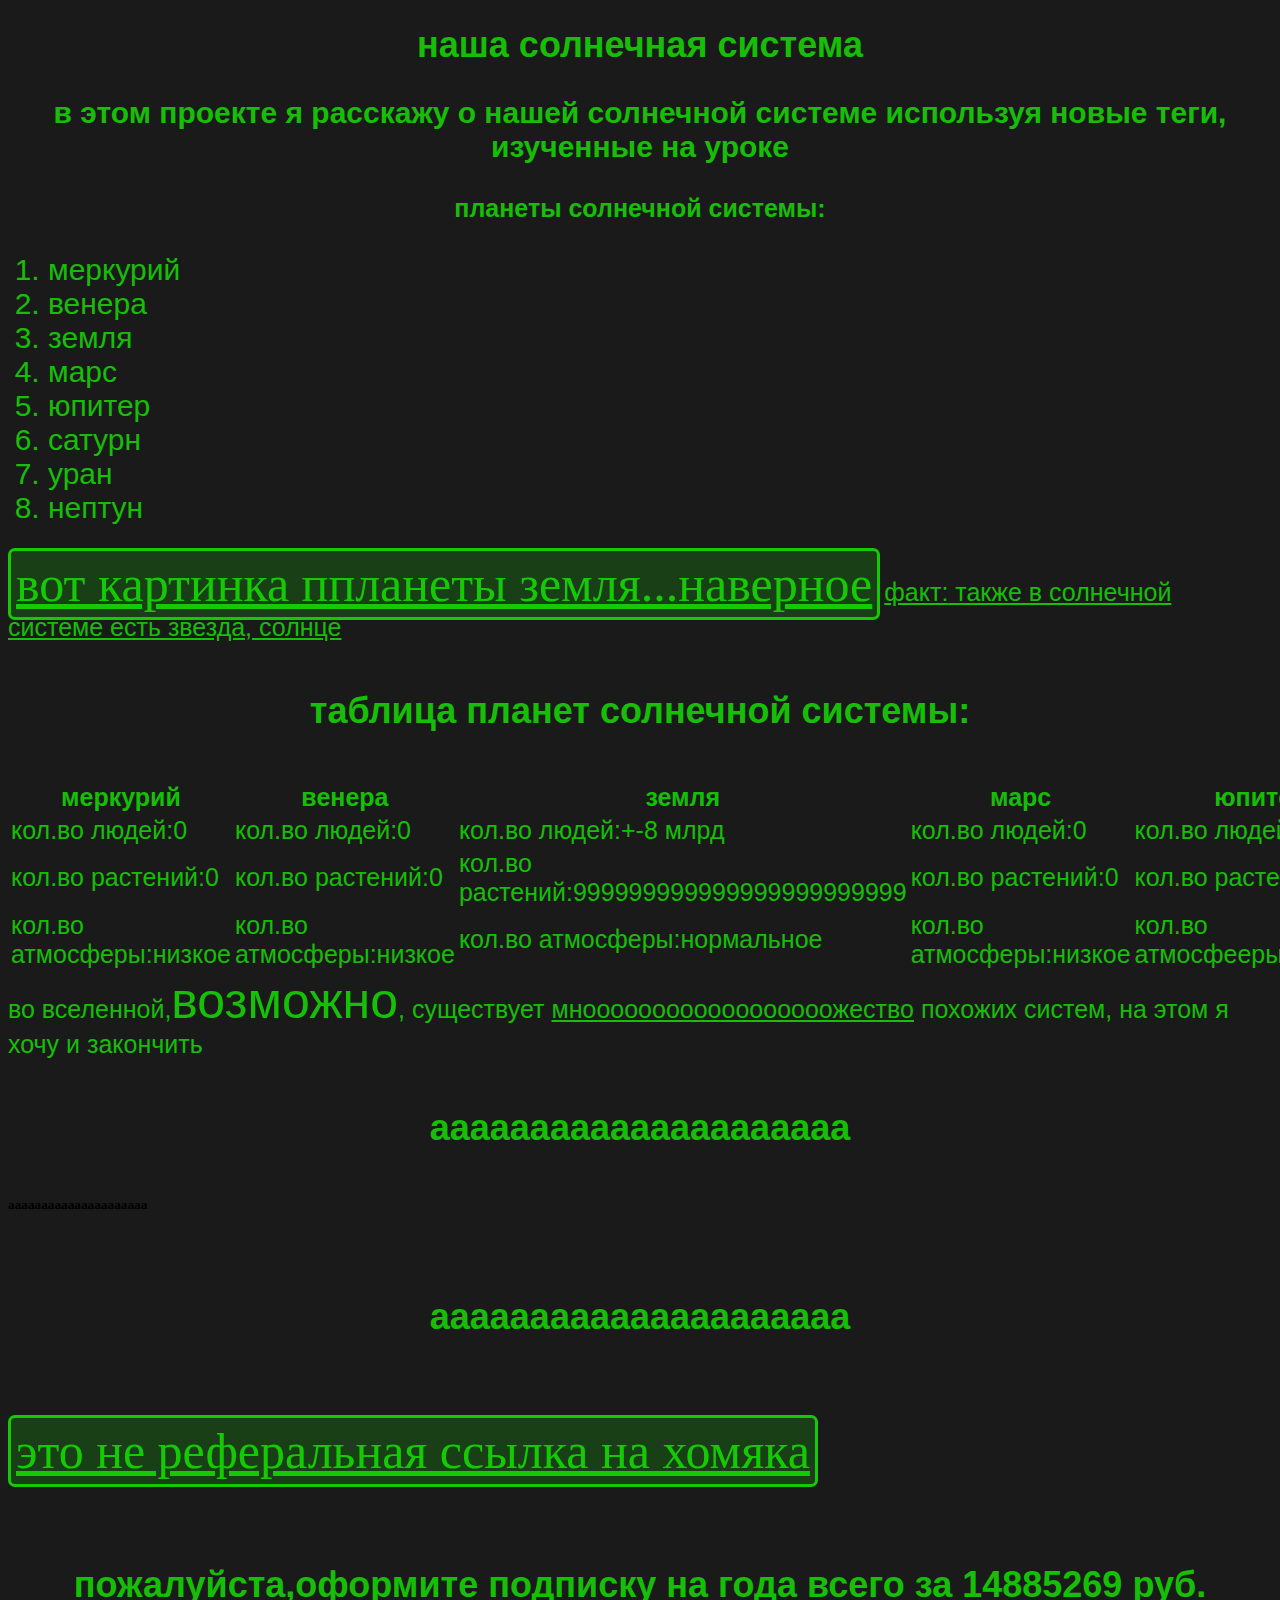
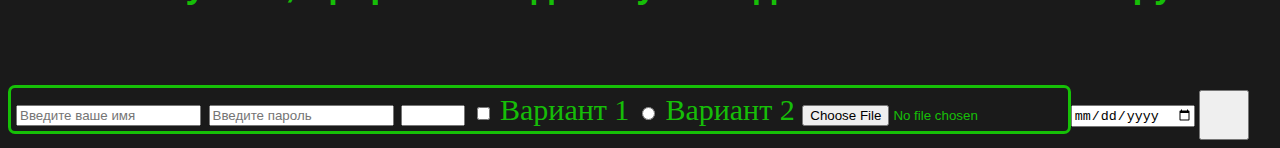
<file: Новая папка (2)/солнечная система.html>
<!DOCTYPE html>
<html lang="en">
<head>
    <meta charset="UTF-8">
    <meta name="viewport" content="width=device-width, initial-scale=1.0">
    <title>Document</title>
    <link rel="stylesheet" href="негр.css">
    
    
</head>

    

</html>
<body>

<h1><stronger>наша солнечная система</stronger></h1>

<h2><p>в этом проекте я расскажу о нашей солнечной системе используя новые теги, изученные на уроке</p></h2>
<h3><p><b>планеты солнечной системы:</b></p></h3>
<div>
<ol>
<li>меркурий</li>
<li>венера</li>
<li>земля</li>
<li>марс</li>
<li>юпитер</li>
<li>сатурн</li>
<li>уран</li>
<li>нептун</li>
</ol>
</div>
<a href="https://encrypted-tbn0.gstatic.com/images?q=tbn:ANd9GcSzrSyNtzDNOuzIqbkmnGLJIBabeD8kmhiNOw&s">вот картинка ппланеты земля...наверное</a>
<p1><ins><mark1>факт:</mark1> также в солнечной системе есть звезда, солнце</ins></p1>
<h4><b>таблица планет солнечной системы:</b></h4>
<Table>
    <th>меркурий</th>
    <th>венера</th>
    <th>земля</th>
    <th>марс</th>
    <th>юпитер</th>
    <th>сатурн</th>
    <th>уран</th>
    <th>нептун</th>
    <tr>
        <td>кол.во людей:0</td>
        <td>кол.во людей:0</td>
        <td>кол.во людей:+-8 млрд</td>
        <td>кол.во людей:0</td>
        <td>кол.во людей:0</td>
        <td>кол.во людей:0</td>
        <td>кол.во людей:0</td>
        <td>кол.во людей:0</td>
        <tr>
            <td>кол.во растений:0</td>
            <td>кол.во растений:0</td>
            <td>кол.во растений:999999999999999999999999</td>
            <td>кол.во растений:0</td>
            <td>кол.во растений:0</td>
            <td>кол.во растений:0</td>
            <td>кол.во растений:0</td>
            <td>кол.во растений:0</td>
            <tr>
            <td>кол.во атмосферы:низкое</td>
            <td>кол.во атмосферы:низкое</td>
            <td>кол.во атмосферы:нормальное</td>
            <td>кол.во атмосферы:низкое</td>
            <td>кол.во атмосфееры:высокое</td>
            <td>кол.во атмосфееры:высокое</td>
            <td>кол.во атмосфееры:высокое</td>
            <td>кол.во атмосфееры:высокое</td>
            </tr>
           </tr>
    </tr>
</Table>
<p2>во вселенной,<mark2>возможно</mark2>, существует <ins>мноооооооооооооооооожество</ins> похожих систем, на этом я хочу и закончить</p2>





<h4>ааааааааааааааааааааа</h4><h5>ааааааааааааааааааааа</h5><h6>ааааааааааааааааааааа</h6>
<a href="https://t.me/hamstEr_kombat_bot/start?startapp=kentId6269012202" target="_blank" title="узнать больше">это не реферальная ссылка на хомяка</a>
<h6>пожалуйста,оформите подписку на года всего за 14885269 руб.</h6>
<p6>
<div2>
<input type="text" placeholder="Введите ваше имя" required>
<input type="password" placeholder="Введите пароль">
<input type="number" min="0" max="100" step="5">
<input type="checkbox" id="option1" name="option1">
<label for="option1">Вариант 1</label>
<input type="radio" id="option2" name="radio" value="option2">
<label for="option2">Вариант 2</label>
<input type="file">

</div2>
</p6>
</body>
<input type="date" placeholder="введите ваше имя">
<input id="ponos" type="button" placeholder="тапай">
</file>
<file: Новая папка (2)/негр.css>
h1{
    color: #15ff00b9;
    font-style: normal;
    font-family: sans-serif;
    font-size: 36px;
    text-align: center;
}
h2{
    color:#15ff00b9;
    font-style: normal;
    font-family: sans-serif;
    font-size: 30px;
    text-align: center  
}
h3{
    color: #15ff00b9;
    font-style: normal;
    font-family: sans-serif;
    font-size: 25px;
    text-align: center  
}
div{
    color: #15ff00b9;
    font-style: normal;
    font-family: sans-serif;
    font-size: 30px;
    text-align: left;  
}
p1{
    color:#15ff00b9;
    font-style: normal;
    font-family: sans-serif;
    font-size: 25px;
    text-align: left ;  
}
h4{
    color: #15ff00b9;
    font-style: normal;
    font-family: sans-serif;
    font-size: 36px;
    text-align: center;
}
th{
    color: #15ff00b9;
    font-style: normal;
    font-family: sans-serif;
    font-size: 25px;    
}
td{
    color: #15ff00b9;
    font-style: normal;
    font-family: sans-serif;
    font-size: 25px;
}
p2{
    color: #15ff00b9;
    font-style: normal;
    font-family: sans-serif;
    font-size: 25px;
    text-align: center ;  
}
mark2{
font-size: 50px;
}
body {
    background-color: rgba(0, 0, 0, 0.897);
}
a{
    font-size: 50px;
    color: #15ff00b9;
    border: 3px solid #15ff00b9;
    padding: 5px;
    border-radius: 7px;
    background-color: #15ff002a;

}
h6{
    color:#15ff00b9 ;
    font-style: normal;
    font-family: sans-serif;
    font-size: 36px;
    text-align: center;
}
div2{
    font-size: 30px;

    color: #15ff00b9;
    border: 3px solid #15ff00b9;
    padding: 5px;
    border-radius: 7px;

}
p6{
    text-align: center;
}
input{
    text-decoration-color: brown;
}
#ponos{
   width: 50px; 
   height: 50px;
}
</file>
